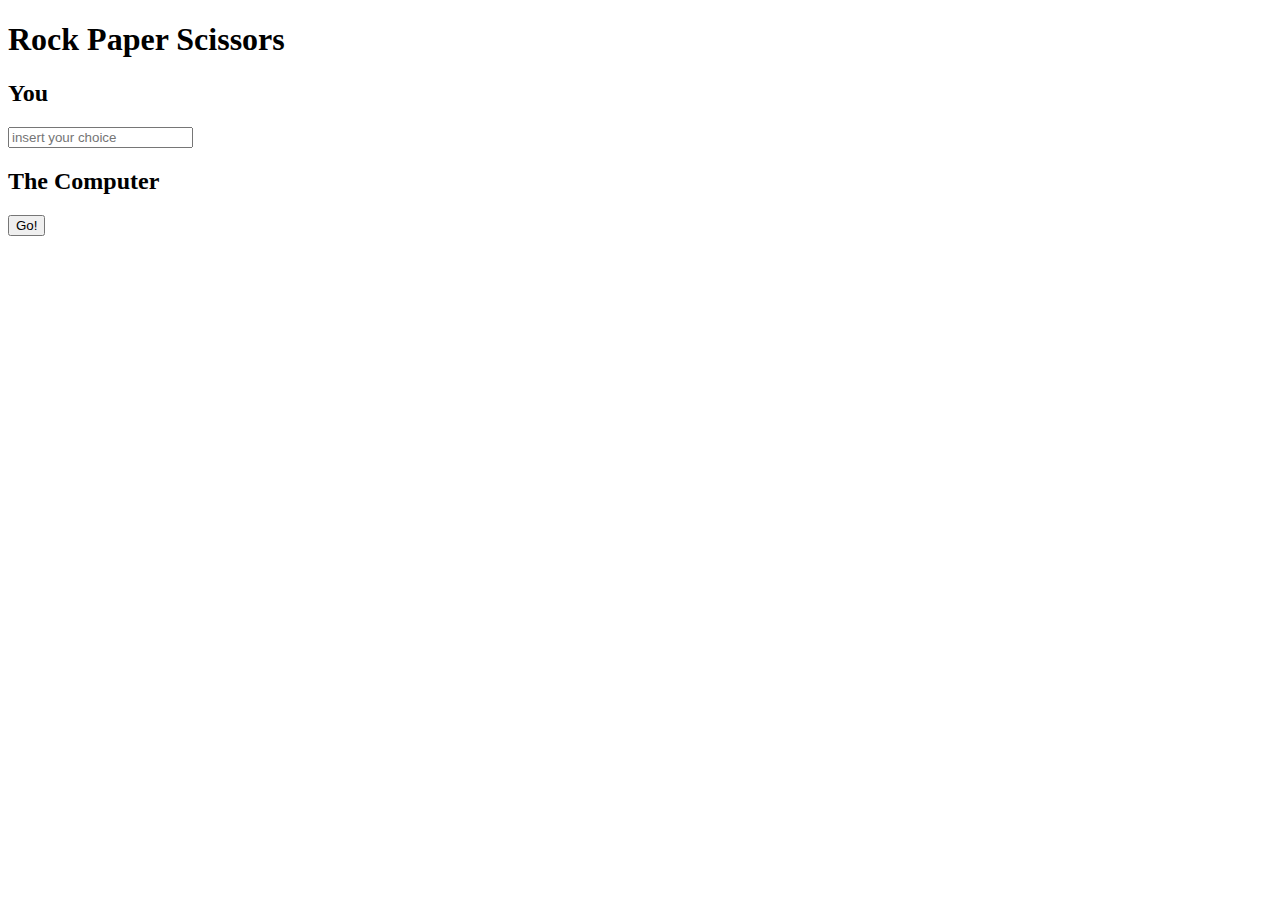
<file: simon/index.html>
<!DOCTYPE html>
<html lang="en">
<head>
    <meta charset="UTF-8">
    <meta http-equiv="X-UA-Compatible" content="IE=edge">
    <meta name="viewport" content="width=device-width, initial-scale=1.0">
    <title>Rock Paper Scissors</title>
    <link rel="stylesheet" href="style.css">
</head>
<body>
    <main>
        <h1>Rock Paper Scissors</h1>

        <div class="user">
            <h2>You</h2>
            <input type="text" name="" id="input" class="input" placeholder="insert your choice">
            <p class="userOutput"></p>
        </div>

        <div class="comp">
            <h2>The Computer</h2>
            <p class="compOutput"></p>
        </div>

        <p class="winner"></p>

        <button class="btn">Go!</button>
        <button class="reload">Replay</button>
    </main>


    <script src="index.js"></script>
</body>
</html>
</file>
<file: simon/style.css>
.reload {
    display: none;
}
</file>
